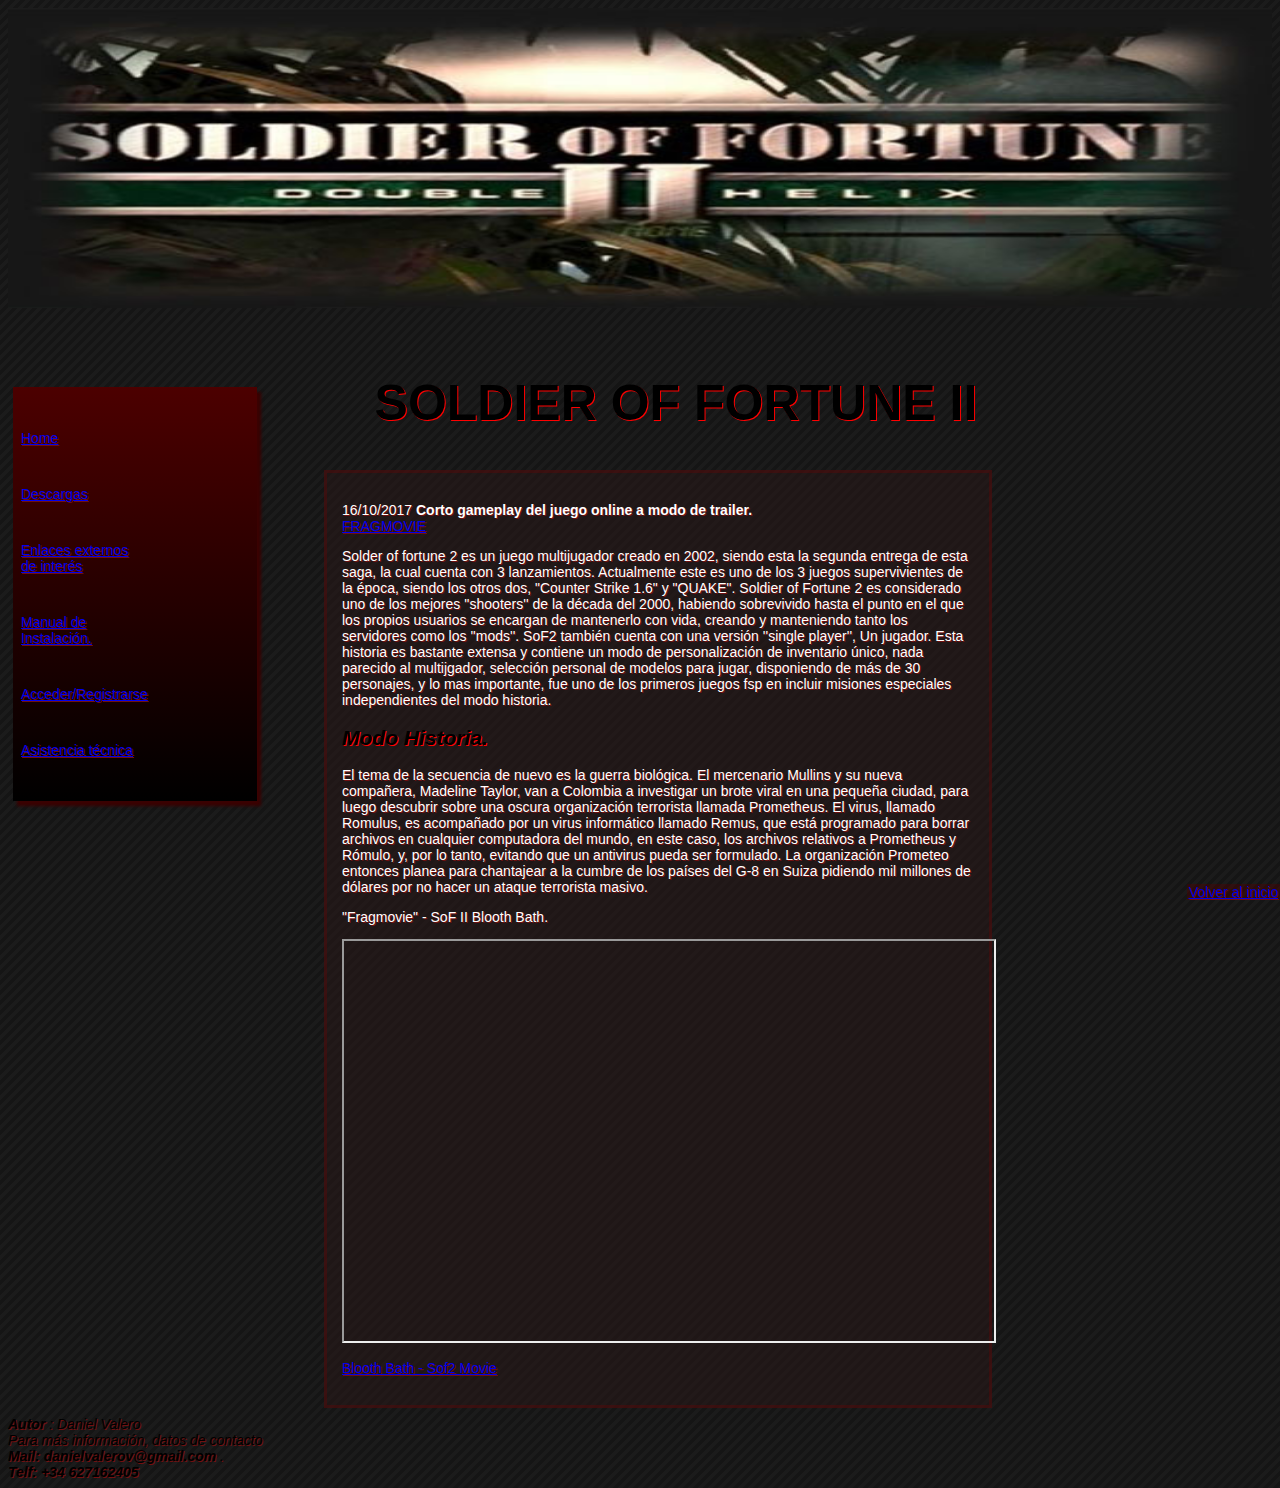
<file: index.html>
<!DOCTYPE html>
<html lang="es">
<head>
 <meta charset="utf-8" />
 <title> Soldier Of Fortune II-DANI</title>
 <link rel="stylesheet" type="text/css" href="estilo.css" />
</head>
<body>
	<div class="fondo">
		<img src="img/logog.jpg" alt="logotipo" title="logotipo" id="logog" /> <br />
	
		<div class="menu">
			<div class="homepadding homes">
				<a href="index.html">Home</a><br />
			</div>
			<div class="homepadding desc">
				<a href="Descargas.html">Descargas</a><br />
			</div>
			<div class="homepadding">
				<a href="Enlacesexternosdeinteres.html">Enlaces externos de interés</a><br />
			</div>
			<div class="homepadding">
				<a href="instalar.html">Manual de Instalación.</a><br />
			</div>
			<div class="homepadding">
				<a href="login.html">Acceder/Registrarse</a><br />
			</div>
			<div class="homepadding">
				<a href="contacto.html">Asistencia técnica</a>
			</div>

		</div>
		<div class="titulo1">
			<h1 
				id="titulo1"> SOLDIER OF FORTUNE II 
			</h1> 	
		</div>	
		<div class="texto home">
			<p>
				16/10/2017
				<strong>
					Corto gameplay del juego online a modo de trailer. <br />
				</strong>
				<a
					href="#fragmovie">FRAGMOVIE
				</a>
			</p>
			<div>
				<p> 
					Solder of fortune 2 es un juego multijugador creado en 2002, siendo esta la segunda entrega de esta saga, 
					la cual cuenta con 3 lanzamientos. Actualmente este es uno de los 3 juegos supervivientes de la época,
					siendo los otros dos, "Counter Strike 1.6" y "QUAKE". Soldier of Fortune 2 es considerado uno de los mejores 
					''shooters'' de la década del 2000, habiendo sobrevivido hasta el punto en el que los propios usuarios se encargan
					de mantenerlo con vida, creando y manteniendo tanto los servidores como los ''mods''.
				
					SoF2 también cuenta con una versión ''single player'', Un jugador. Esta historia es bastante extensa y contiene un modo de personalización de inventario único,
					nada parecido al multijgador, selección personal de modelos para jugar, disponiendo de más de 30 personajes, y lo mas importante, fue uno de los primeros juegos fsp
					en incluir misiones especiales independientes del modo historia. <br /> </p>
					<h2>Modo Historia.</h2>
				<p>
					El tema de la secuencia de nuevo es la guerra biológica. El mercenario Mullins y su nueva compañera, Madeline Taylor,
					van a Colombia a investigar un brote viral en una pequeña ciudad, para luego descubrir sobre una oscura organización terrorista llamada Prometheus.
					El virus, llamado Romulus, es acompañado por un virus informático llamado Remus, que está programado para borrar archivos en cualquier computadora del mundo,
					en este caso, los archivos relativos a Prometheus y Rómulo, y, por lo tanto, evitando que un antivirus pueda ser formulado. 
					La organización Prometeo entonces planea para chantajear a la cumbre de los países del G-8 en Suiza pidiendo mil millones de dólares por no hacer un ataque terrorista masivo.
				
				</p>
			</div>
				<p>
					"Fragmovie" - SoF II Blooth Bath.
				</p>
					<iframe 
					id="fragmovie" src="https://player.vimeo.com/video/44059828" width="650" height="400" allowfullscreen>
				</iframe>
				<p>
					<a 
						href="https://vimeo.com/44059828">Blooth Bath - Sof2 Movie
					</a>
				</p>
			
		</div> 
		<div class="volver">
			<a 
				href="#logog">Volver al inicio
			</a>
		</div>

		<address id="address">  
			<strong>
				Autor
			</strong>: Daniel Valero <br /> Para más información, datos de contacto <br /> 
			<strong>
				Mail: danielvalerov@gmail.com 
			</strong>. <br />
			<strong>
				Telf: +34 627162405
			</strong>
		</address>
	</div>
</body>
</html>
</file>
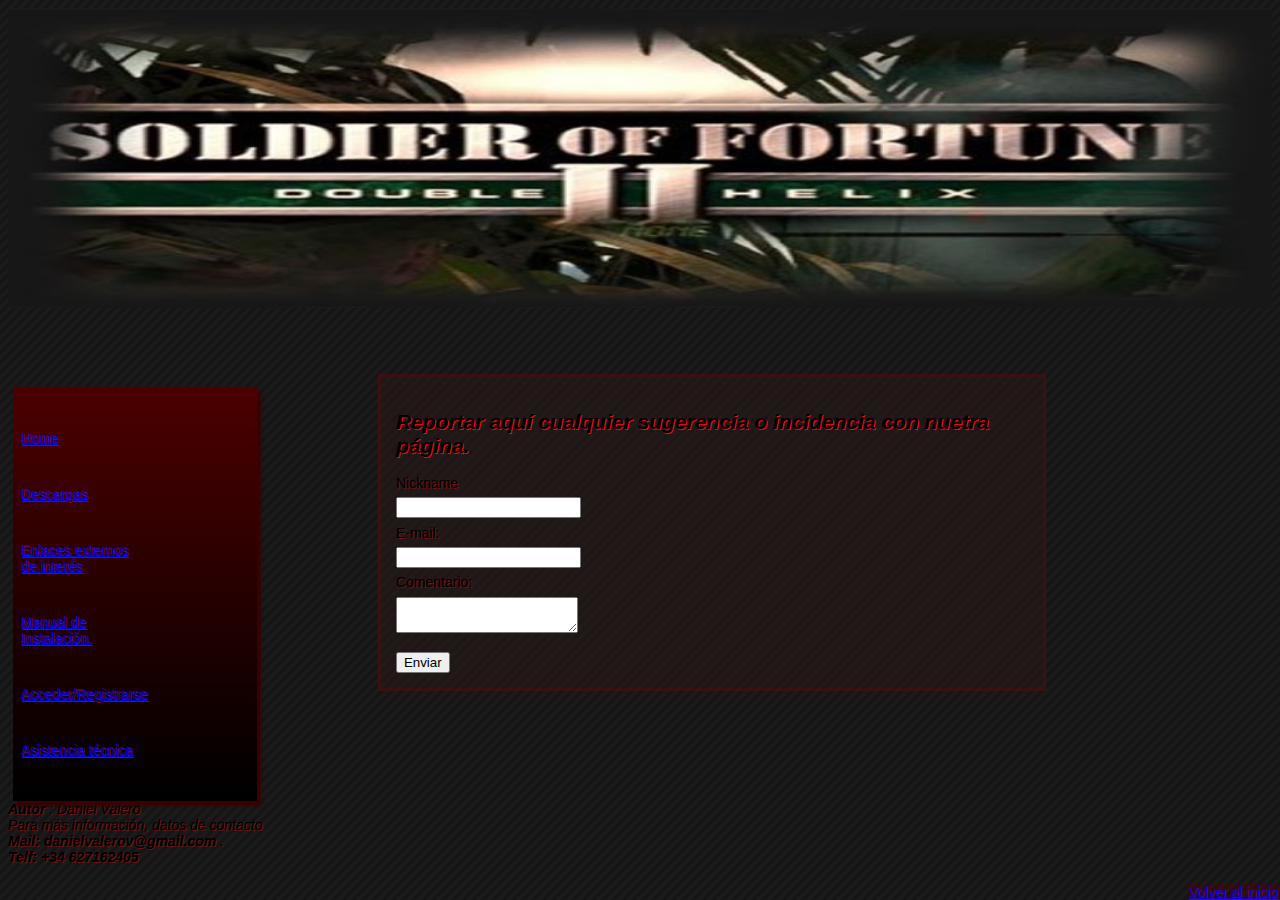
<file: contacto.html>
<!DOCTYPE html>
<html lang="es">
<head>
 <meta charset="utf-8" />
 <title>HTML 5</title>
 <link rel="stylesheet" type="text/css" href="estilo.css" />
</head>
<body>


	<img src="img/logog.jpg" alt="logotipo" title="logotipo" id="logog"  /> <br />


	<div class="menu">
			<div class="homepadding homes">
				<a href="index.html">Home</a><br />
			</div>
			<div class="homepadding desc">
				<a href="Descargas.html">Descargas</a><br />
			</div>
			<div class="homepadding">
				<a href="Enlacesexternosdeinteres.html">Enlaces externos de interés</a><br />
			</div>
			<div class="homepadding">
				<a href="instalar.html">Manual de Instalación.</a><br />
			</div>
			<div class="homepadding">
				<a href="login.html">Acceder/Registrarse</a><br />
			</div>
			<div class="homepadding">
				<a href="contacto.html">Asistencia técnica</a>
			</div>

		</div>



	<div class="texto contacto">

	<h2 id="titulo3">Reportar aquí cualquier sugerencia o incidencia con nuetra página.</h2>

	<form action="http://inertinc.com/cursos/cursoweb2015/evaluf3/" method="post">

	<div class="nombreslabel">
		<div class="nombreslabel">
			<label for="Nickname">Nickname</label>
			</div>
		<div class="nombreslabel">
			<input type="text" name="Nickname"  id="Nickname"> <br />
		</div>
	</div>
	<div class="nombreslabel">
		<div class="nombreslabel">
			<label for="email">E-mail:</label>
		</div>
		<div class="nombreslabel">
			<input type="text" name="email"  id="email"> <br />
		</div>
	</div>
	<div class="nombreslabel">
		<div class="nombreslabel">
			<label for="Comentario">Comentario:</label> 
		</div>
		<div class="nombreslabel">
			<textarea name="Comentario" id="Comentario"></textarea>
		</div>
	</div>
	
	<input type="hidden" name="emailalumno" value="danielvalerov@gmail.com">
	<input type="hidden" name="plantillacorreo" value="<!DOCTYPE html>
		<html lang=&quot;es&quot;>
		<head>
		<meta charset=&quot;utf-8&quot; />
		<title>HTML 5</title>
		<link rel=&quot;stylesheet&quot; type=&quot;text/css&quot; href=&quot;estilo.css&quot; />
		</head>
		<body>
	
		<p>
			El usuario %Nombreusuario% ha contactado contigo y te ha dejado este mensaje.</p>
		<p> El mensaje es el siguiente: <br />
		%comentario%
		</p>
	
		</body>">
	<input type="hidden" name="clavesecreta" value="3a881f46d2"> <br />
	
	<button type="submit">Enviar</button>
	
	
	</form>
	</div> 
	<div class="volver">
		<a 
			href="#logog">Volver al inicio
		</a>
	</div>
	<address id="address">  
		<strong>
			Autor
		</strong>: Daniel Valero <br /> Para más información, datos de contacto <br /> 
		<strong>
			Mail: danielvalerov@gmail.com 
		</strong>. <br />
		<strong>
			Telf: +34 627162405
		</strong>
	</address>

 
</body>
</html>
</file>
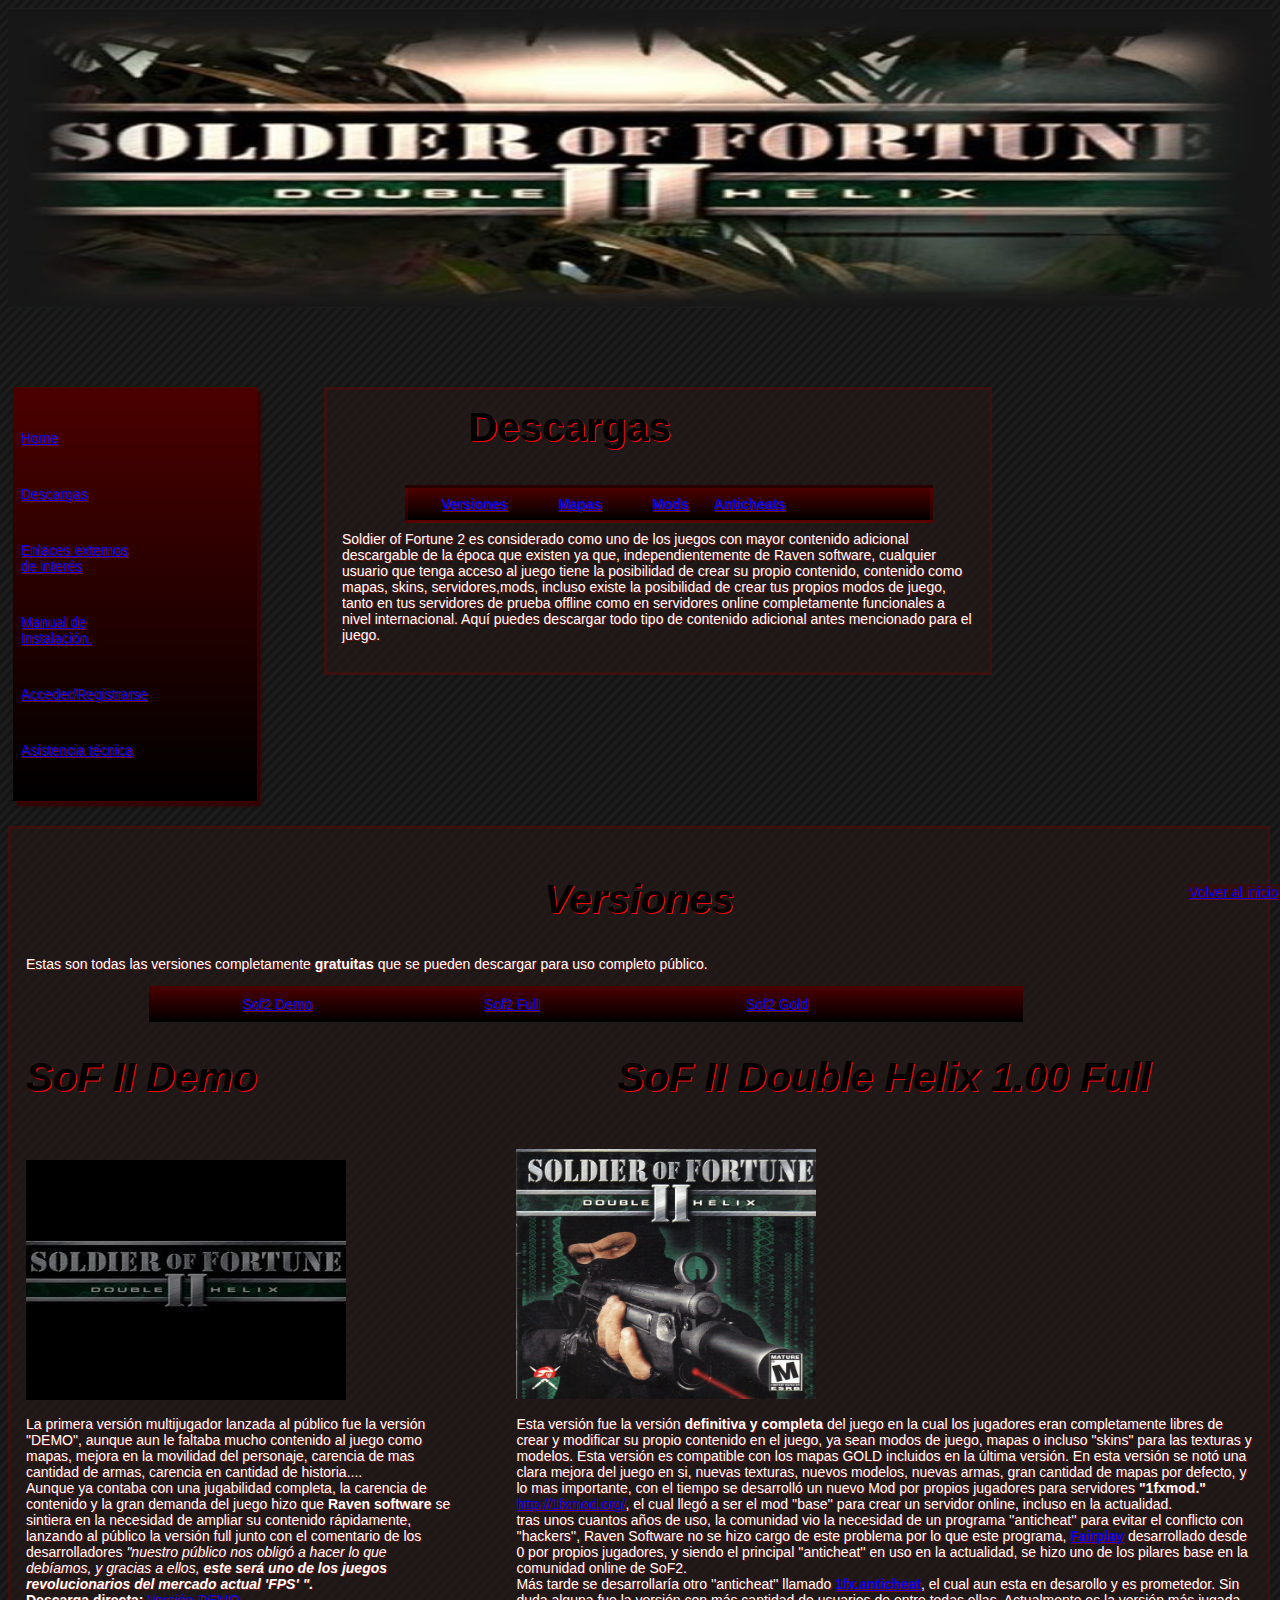
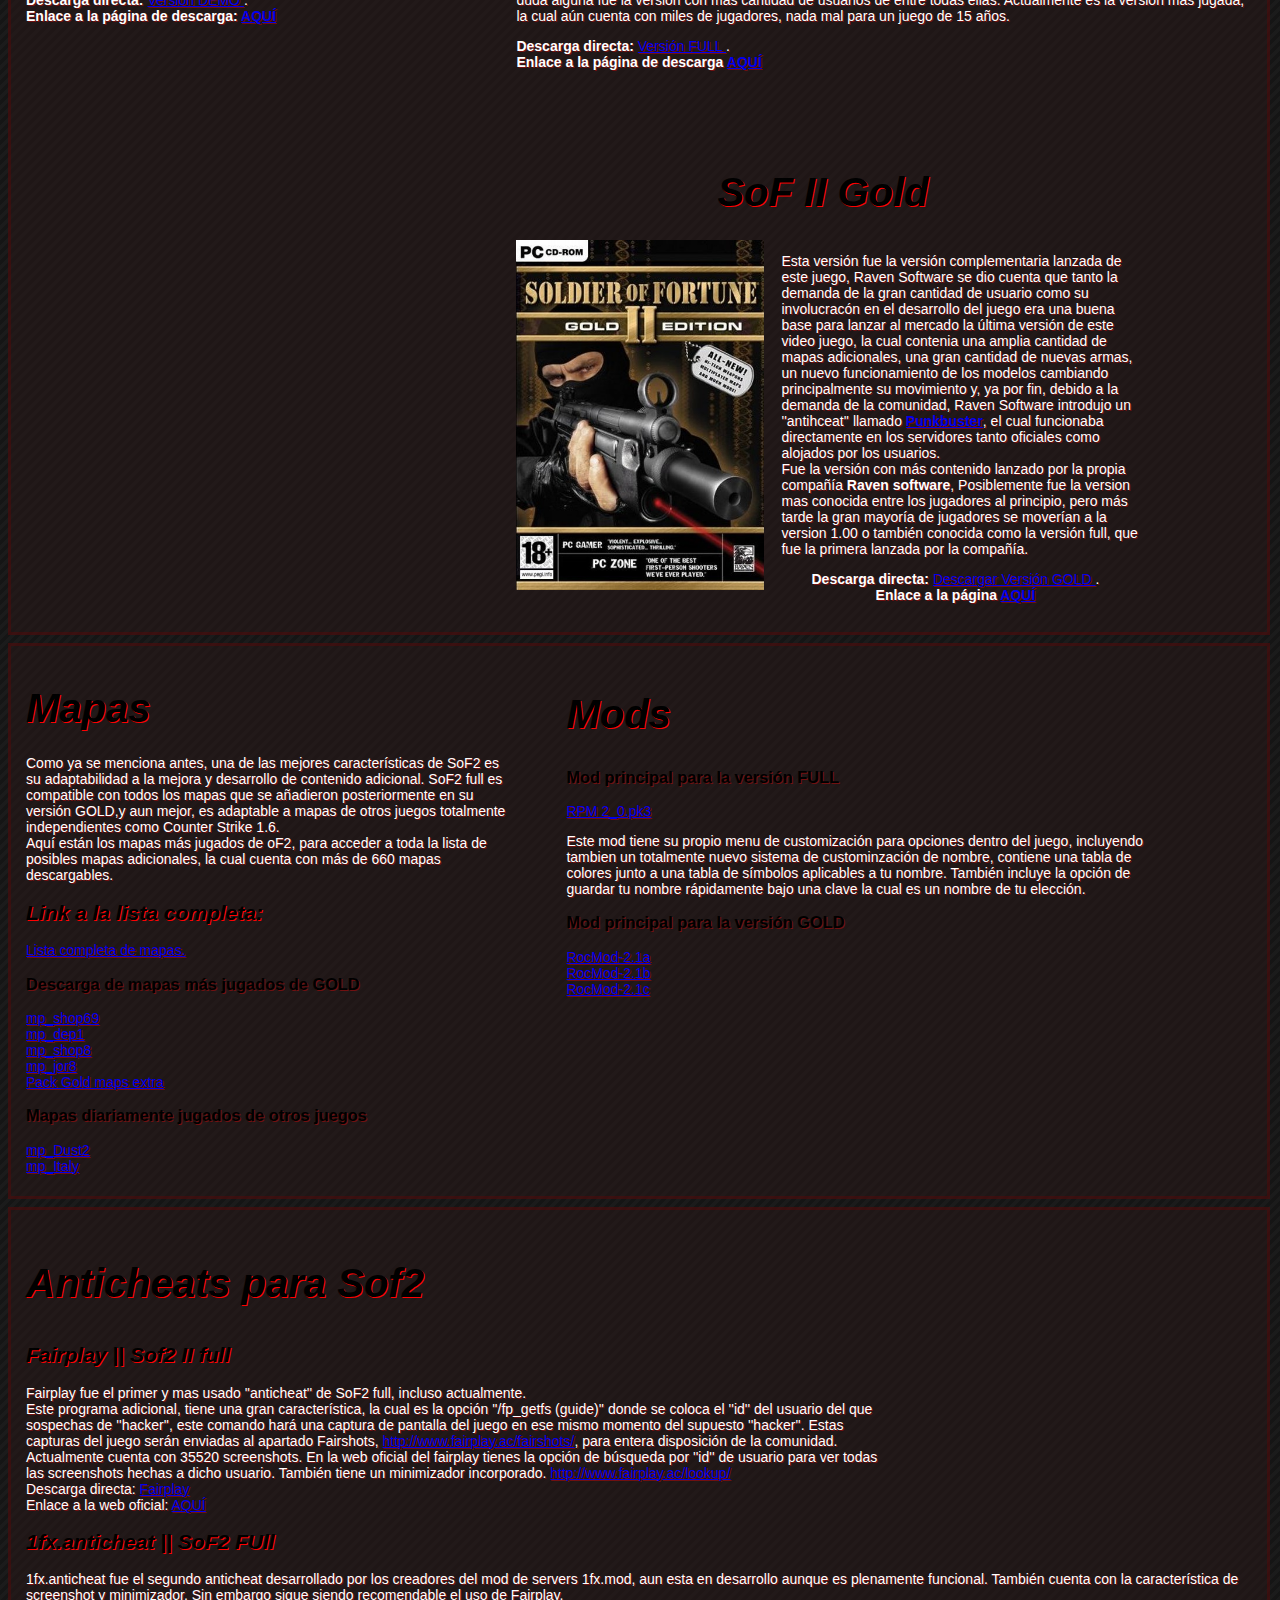
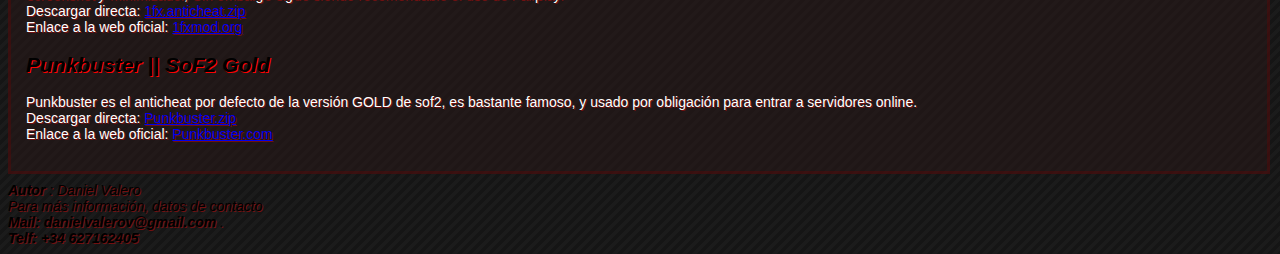
<file: Descargas.html>
<!DOCTYPE html>
<html lang="es">
<head>
 <meta charset="utf-8" />
 <title>HTML 5</title>
 <link rel="stylesheet" type="text/css" href="estilo.css" />
</head>
<body>
	
	
		<img src="img/logog.jpg" alt="logotipo" title="logotipo" id="logog" /> <br />
		<div class="menu">
			<div class="homepadding homes">
				<a href="index.html">Home</a><br />
			</div>
			<div class="homepadding desc">
				<a href="Descargas.html">Descargas</a><br />
			</div>
			<div class="homepadding">
				<a href="Enlacesexternosdeinteres.html">Enlaces externos de interés</a><br />
			</div>
			<div class="homepadding">
				<a href="instalar.html">Manual de Instalación.</a><br />
			</div>
			<div class="homepadding">
				<a href="login.html">Acceder/Registrarse</a><br />
			</div>
			<div class="homepadding">
				<a href="contacto.html">Asistencia técnica</a>
			</div>

		</div>




	<div>
	
	
		<div class="texto descargas">	
			<h1 id="titulodescarga">Descargas</h1>
			<div class="texto" id="descargasversiones">		
				
				<div class="barra primera">
					<strong>
					<a href="#versiones">Versiones</a> 
					</strong>
				</div>			
				<div class="barra primera">
					<strong>
						<a href="#mapas">Mapas</a>
					</strong>
				</div>
				<div class="barra primera">
					<strong>
						<a href="#mods">Mods</a>
					</strong>
				</div>
				<div class="barra ayayay">
					<strong>
						<a href="#anticheats">Anticheats</a>
					</strong>
				</div>
		
			
			</div>
	
			<p>
				Soldier of Fortune 2 es considerado como uno de los juegos con mayor contenido adicional descargable de la época que existen ya que, independientemente de Raven software,
				cualquier usuario que tenga acceso al juego tiene la posibilidad de crear su propio contenido, contenido como mapas, skins, servidores,mods, 
				incluso existe la posibilidad de crear tus propios modos de juego, tanto en tus servidores de prueba offline como en servidores online completamente funcionales a nivel internacional.
				Aquí puedes descargar todo tipo de contenido adicional antes mencionado para el juego.
			</p>
		</div>	
		
	<div class="todasversiones texto">
		
	
		<h2 id="versiones">Versiones</h2>
			 
			<p>
					Estas son todas las versiones completamente <strong>gratuitas</strong> que se pueden descargar para uso completo público. <br />
			</p>
			<div id="barraversiones">
				<div class="segunda demofullgold">
					<a href="#demo">Sof2 Demo</a> <br />
				</div>
				<div  class="segunda demofullgold"> 
					<a href="#full">Sof2 Full</a><br />
				</div>
				<div id="demofullgold" >
		
					<a href="#gold">Sof2 Gold</a> <br />
				</div>
			</div>
		<div class="demo">
			<h2 id="demo">SoF II Demo</h2>
			<p>
				<img src= "img/demo.jpg" alt= "portada sof2 demo" title= "sof2 demo" id="logodemo" /> <br />
				La primera versión multijugador lanzada al público fue la versión "DEMO", aunque aun le faltaba mucho contenido al juego como mapas,
				mejora en la movilidad del personaje, carencia de mas cantidad de armas, carencia en cantidad de historia.... <br />
				Aunque ya contaba con una jugabilidad completa, la carencia de contenido y la gran demanda del juego hizo que
				<strong> 
					Raven software	
				</strong> 
				se sintiera en la necesidad de ampliar su contenido rápidamente, lanzando al público la versión full junto con el comentario de los desarrolladores 
				<cite> 
					"nuestro público nos obligó a hacer lo que debíamos, y gracias a ellos,
					<strong> 
						este será uno de los juegos revolucionarios del mercado actual 'FPS' ". 
					</strong> 
				</cite> <br />
				<strong> 
					Descarga directa:
				</strong> 
				<a 
					href="http://www.caserun.com/games/demo.zip">Versión DEMO 
				</a>. <br />
					<strong>
						Enlace a la página de descarga:
						<a 
							href="http://www.caserun.com/games/" target="_blank"> AQUÍ
						</a>
					</strong>
			</p>
		</div>
			
		
		<div class="full">
			<h2 id="full" class="logofull">SoF II Double Helix 1.00 Full</h2>
			<img src= "img/full.jpg" alt= "portada sof2 FULL" title= "sof2 FULL" height="250" width="300" />
			<p> 
				Esta versión fue la versión <strong>definitiva y completa </strong>del juego 
				en la cual los jugadores eran completamente libres de crear y modificar su propio contenido en el juego,
				ya sean modos de juego, mapas o incluso "skins" para las texturas y modelos. Esta versión es compatible con los mapas GOLD incluidos en la última versión.
				En esta versión se notó una clara mejora del juego en si, nuevas texturas, nuevos modelos, nuevas armas, gran cantidad de mapas por defecto,
				y lo mas importante, con el tiempo se desarrolló un nuevo Mod por propios jugadores para servidores <strong>"1fxmod."</strong> <a href="http://1fxmod.org/">http://1fxmod.org/</a>, el cual llegó a ser el mod ''base'' 
				para crear un servidor online, incluso en la actualidad.<br />
				tras unos cuantos años de uso, la comunidad vio la necesidad de un programa ''anticheat'' para evitar el conflicto con ''hackers'',
				Raven Software no se hizo cargo de este problema por lo que este programa,<strong> <a href="#fairplay">Fairplay</a></strong>
				desarrollado desde 0 por propios jugadores, y siendo el principal ''anticheat'' en uso en la actualidad, se hizo uno de los pilares base en la comunidad
				online de SoF2.<br /> 
				Más tarde se desarrollaría otro ''anticheat'' llamado  <strong> <a href="#1fx.anticheat">1fx.anticheat</a></strong>, el cual aun esta en desarollo y es prometedor.
				Sin duda alguna fue la versión con más cantidad de usuarios de entre todas ellas.
				Actualmente es la versión más jugada, la cual aún cuenta con miles de jugadores, nada mal para un juego de 15 años.
			</p> 
			<p> 
				<strong> 
					Descarga directa:
				</strong> 
				<a 
					href="http://www.caserun.com/games/full.zip"> Versión FULL 
				</a>.  <br />
				<strong>
					Enlace a la página de descarga
					<a 
						href="http://caserun.com/games" target="_blank">AQUÍ
					</a>
				</strong>
			</p>
		</div>
		<div class="gold">
			<h2 id="gold">SoF II Gold</h2>
			<img src="img/goldgold.jpg" alt= "portada de sof2 gold" title= "sof2 gold" id="logogold" height="350"
			/> <br />
			<div id="textogold">
				<p> 
					Esta versión fue la versión complementaria lanzada de este juego, Raven Software se dio cuenta que tanto la demanda de la gran cantidad de usuario como
					su involucracón en el desarrollo del juego era una buena base para lanzar al mercado la última versión de este video juego, la cual contenia una amplia
					cantidad de mapas adicionales, una gran cantidad de nuevas armas, un nuevo funcionamiento de los modelos cambiando principalmente su movimiento y, ya por fin,
					debido a la demanda de la comunidad, Raven Software introdujo un ''antihceat'' llamado <strong> <a href="#punkbuster">Punkbuster</a></strong>, el cual 
					funcionaba directamente en los servidores tanto oficiales como alojados por los usuarios. <br />
					Fue la versión con más contenido lanzado por la propia compañía <strong>Raven software</strong>,
					Posiblemente fue la version mas conocida entre los jugadores al principio, 
					pero más tarde la gran mayoría de jugadores se moverían a la version 1.00 o también conocida como la versión full, que fue la primera lanzada por la compañía.
					
				</p>
			</div>	
			<p>
				<strong> 
					Descarga directa:
				</strong> 
				<a 
					href="http://www.caserun.com/games/gold.zip"> Descargar Versión GOLD 
				</a>. <br />
				<strong>
					Enlace a la página
					<a 
						href="http://www.caserun.com/games" target="_blank"> AQUÍ
					</a>
				</strong>
			</p>
		</div>
	</div>	
				
		<div class="texto mma">	
			<div class="mapas">
			
				<h2 id="mapas">Mapas</h2>
				<p>
					Como ya se menciona antes, una de las mejores características de SoF2 es su adaptabilidad a la mejora y desarrollo de contenido adicional.
					SoF2 full es compatible con todos los mapas que se añadieron posteriormente en su versión GOLD,y aun mejor, es adaptable a mapas de otros juegos totalmente 
					independientes como Counter Strike 1.6.<br />
				
					Aquí están los mapas más jugados de  oF2, para acceder a toda la lista de posibles mapas adicionales, la cual cuenta con más de 660 mapas descargables. <br />
				</p>	
				
				<div>
					<h2>Link a la lista completa:</h2>
					<a href="http://gerfanion.g.free.fr/maps/">Lista completa de mapas.</a>
				
				
				
				
					<h3>Descarga de mapas más jugados de GOLD</h3>
					<a 
						href="descargas/mp_shop69.pk3">mp_shop69
					</a> <br />
					<a 
						href="descargas/mp_dep1.pk3">mp_dep1
					</a> <br />
					<a 
						href="descargas/mp_shop8.pk3">mp_shop8
					</a> <br />
					<a 
						href="descargas/mp_jor8.pk3">mp_jor8
					</a> <br />
					<a 
						href="descargas/Gold_Maps.pk3">Pack Gold maps extra
					</a> <br />
				
				
					<h3>Mapas diariamente jugados de otros juegos</h3>
					<a href="descargas/mp_dust2.pk3">mp_Dust2</a> <br />
					<a href="descargas/mp_italy.pk3">mp_Italy</a>
				</div>	
			</div>
			
			<div class="mods">
				<h2 id="mods">Mods</h2>
			
				<h3>Mod principal para la versión FULL</h3>
			
				<a 
					href="descargas/RPM_2_0.pk3">RPM 2_0.pk3
				</a> <br />
				<p>Este mod tiene su propio menu de customización para opciones dentro del juego, incluyendo tambien un totalmente nuevo sistema de custominzación de nombre,
				contiene una tabla de colores junto a una tabla de símbolos aplicables a tu nombre. También incluye la opción de guardar tu nombre rápidamente bajo una clave la cual es un nombre de tu elección. </p>

				<h3>Mod principal para la versión GOLD</h3>
		
				<a 
					href="descargas/ROCmod-2.1a-client.zip">RocMod-2.1a
				</a> <br />
				<a 
					href="descargas/ROCmod-2.1b-client.zip">RocMod-2.1b
				</a> <br />
				<a 
					href="descargas/ROCmod-2.1c-client.zip">RocMod-2.1c
				</a>
			</div>
			<div
				style="clear: both">
			</div>
		</div>
		
		<div class="texto ac">
			
			<h2 id="anticheats">Anticheats para Sof2</h2>
		
		
		
			<div class="fairplay">
				<h2 id="fairplay">Fairplay || Sof2 II full</h2>
				<p>
					Fairplay fue el primer y mas usado ''anticheat'' de SoF2 full, incluso actualmente. <br />
					Este programa adicional, tiene una gran característica, la cual es la opción ''/fp_getfs (guide)'' donde se coloca el ''id'' del usuario del que sospechas de ''hacker'',
					este comando hará una captura de pantalla del juego en ese mismo momento del supuesto ''hacker''. Estas capturas del juego serán enviadas al apartado Fairshots,
					<a href="http://www.fairplay.ac/fairshots/">http://www.fairplay.ac/fairshots/</a>, para entera disposición de la comunidad. Actualmente cuenta con 35520 screenshots.
					En la web oficial del fairplay tienes la opción de búsqueda por ''id'' de usuario para ver todas las screenshots hechas a dicho usuario. También tiene un minimizador incorporado.
					<a href="http://www.fairplay.ac/lookup/">http://www.fairplay.ac/lookup/</a> <br />
					Descarga directa: <a href="http://www.fairplay.ac/fairplay.exe">Fairplay</a> <br />
					Enlace a la web oficial: <a href="http://www.fairplay.ac" target="_blank">AQUÍ</a>
				</p>
			</div>
			<div class="1fxanticheat">
				<h2 id="1fx.anticheat">1fx.anticheat || SoF2 FUll</h2>
		
				<p>
					1fx.anticheat fue el segundo anticheat desarrollado por los creadores del mod de servers 1fx.mod, aun esta en desarrollo aunque es plenamente funcional.
					También cuenta con la característica de screenshot y minimizador,
					Sin embargo sigue siendo recomendable el uso de Fairplay.<br />
				
					Descargar directa: <a href="descargas/1fx.%20Mod%20.81-win32%20(v1.00).zip">1fx.anticheat.zip</a><br />
					Enlace a la web oficial: <a href="http://1fxmod.org/">1fxmod.org</a>
				</p>
			</div>
			<div>
				<h2 id="punkbuster">Punkbuster || SoF2 Gold</h2>
				<p>
					Punkbuster es el anticheat por defecto de la versión GOLD de sof2, es bastante famoso, y usado por obligación para entrar a servidores online. <br />
					Descargar directa: <a href="descargas/pbsetup.zip">Punkbuster.zip</a><br />
					Enlace a la web oficial: <a href="http://www.evenbalance.com/index.php">Punkbuster.com</a>
			
				</p>
			</div>
		</div>
	
		<div class="volver">
			<a 
				href="#logog">Volver al inicio
			</a>
		</div>
	
	</div>
 
 <address id="address">  
		<strong>
			Autor
		</strong>: Daniel Valero <br /> Para más información, datos de contacto <br /> 
		<strong>
			Mail: danielvalerov@gmail.com 
		</strong>. <br />
		<strong>
			Telf: +34 627162405
		</strong>
	</address>
 
</body>
</html>
</file>
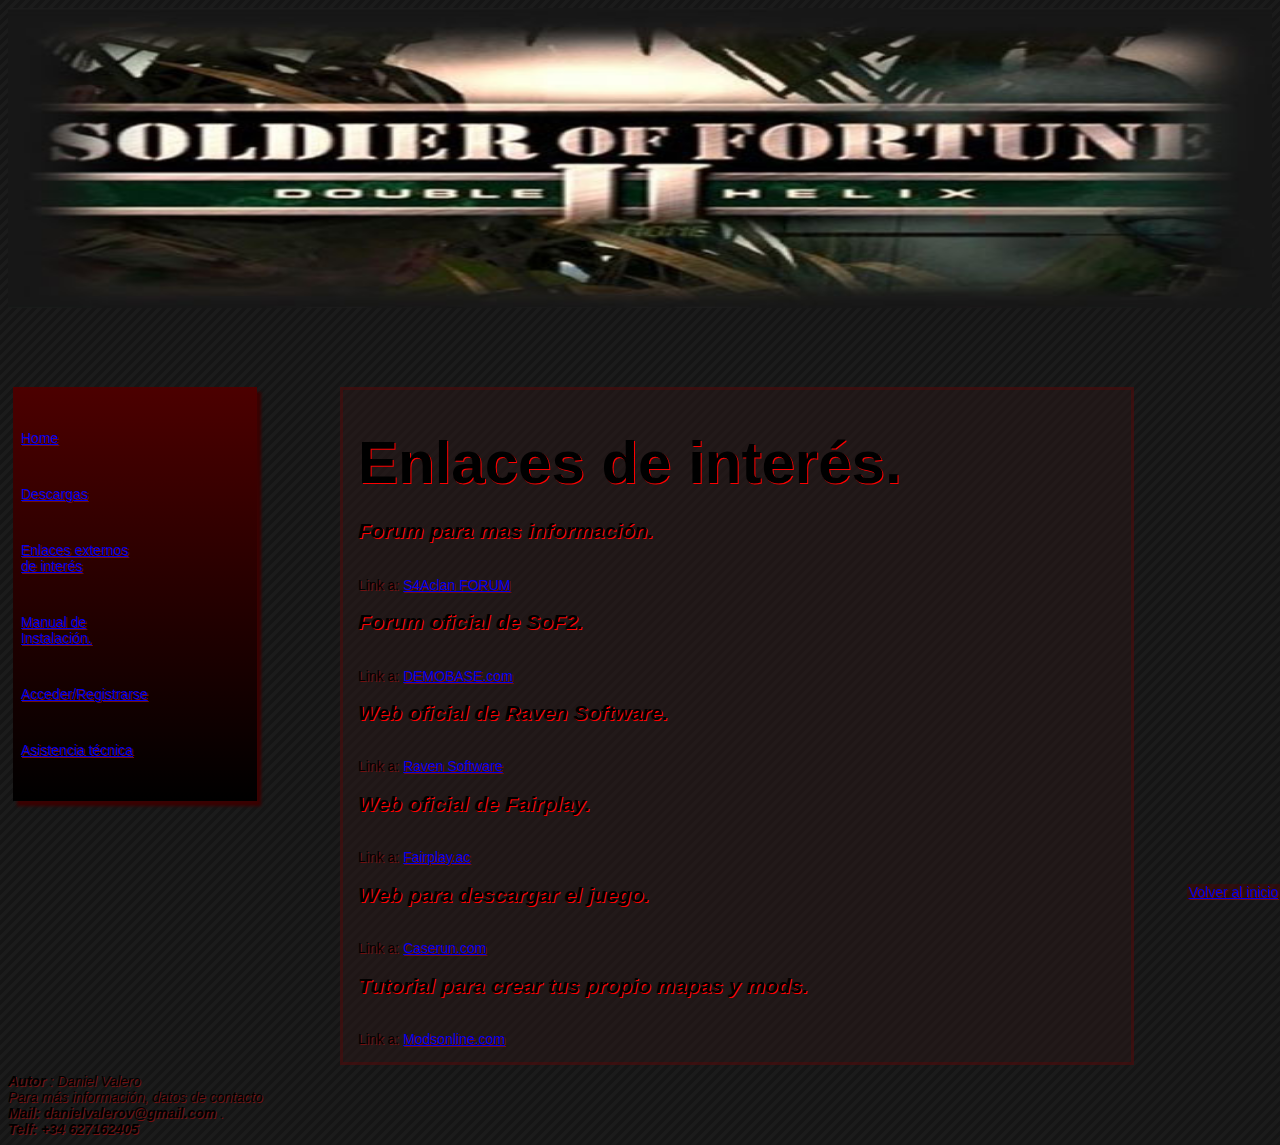
<file: Enlacesexternosdeinteres.html>
<!DOCTYPE html>
<html lang="es">
<head>
 <meta charset="utf-8" />
 <title>HTML 5</title>
 <link rel="stylesheet" type="text/css" href="estilo.css" />
</head>
<body>
<img src="img/logog.jpg" alt="logotipo" title="logotipo" id="logog"  /> <br />

	<div class="menu">
			<div class="homepadding homes">
				<a href="index.html">Home</a><br />
			</div>
			<div class="homepadding desc">
				<a href="Descargas.html">Descargas</a><br />
			</div>
			<div class="homepadding">
				<a href="Enlacesexternosdeinteres.html">Enlaces externos de interés</a><br />
			</div>
			<div class="homepadding">
				<a href="instalar.html">Manual de Instalación.</a><br />
			</div>
			<div class="homepadding">
				<a href="login.html">Acceder/Registrarse</a><br />
			</div>
			<div class="homepadding">
				<a href="contacto.html">Asistencia técnica</a>
			</div>

		</div>
	<div class="texto" id="divenlacesexternos">
	
		<h1 id="titulo2"> Enlaces de interés.</h1>
	
		<h2>Forum para mas información.</h2><br />
		Link a: <a href="http://www.s4aclan.com" target="_blank">S4Aclan FORUM</a><br />
		<h2>Forum oficial de SoF2.</h2><br />
		Link a: <a href="http://www.demobase.eu/index.php/forum/283-games/" target="_blank">DEMOBASE.com</a><br />
		<h2>Web oficial de Raven Software.</h2> <br />
		Link a: <a href="http://www.ravensoftware.com/" target="_blank">Raven Software</a> <br />
		<h2>Web oficial de Fairplay.</h2> <br />
		Link a: <a href="http://www.fairplay.ac" target="_blank">Fairplay.ac</a> <br />
		<h2>Web para descargar el juego.</h2> <br />
		Link a: <a href="http://www.caserun.com" target="_blank">Caserun.com</a> <br />
		<h2>Tutorial para crear tus propio mapas y mods.</h2> <br />
		Link a: <a href="http://modsonline.com/Tutorials-list-2.html" target="_blank">Modsonline.com</a>
		
	<div style="clear:both"></div>
	</div>
	<div class="volver">
		<a 
			href="#logog">Volver al inicio
		</a>
	</div>
	<address id="address">  
		<strong>
			Autor
		</strong>: Daniel Valero <br /> Para más información, datos de contacto <br /> 
		<strong>
			Mail: danielvalerov@gmail.com 
		</strong>. <br />
		<strong>
			Telf: +34 627162405
		</strong>
	</address>
 
 
 
</body>
</html>
</file>
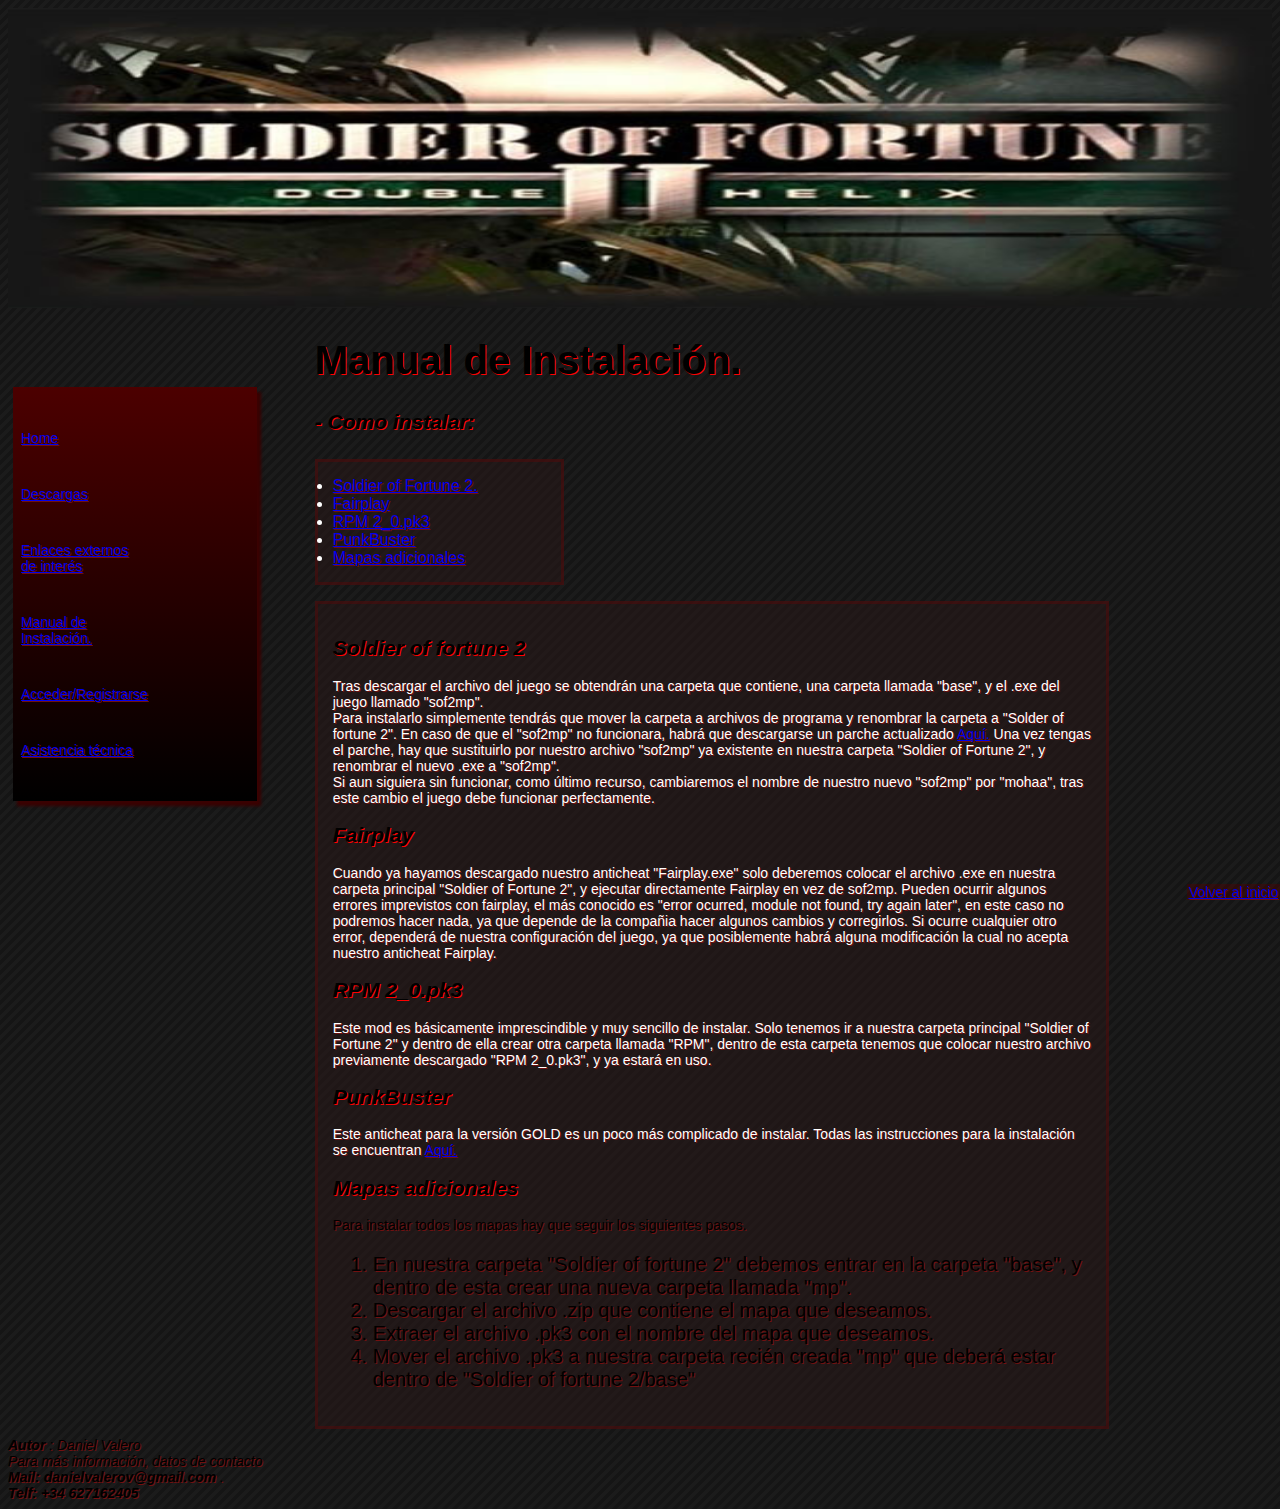
<file: instalar.html>
<!DOCTYPE html>
<html lang="es">
<head>
 <meta charset="utf-8" />
 <title>HTML 5</title>
 <link rel="stylesheet" type="text/css" href="estilo.css" />
</head> 
<body>
 
	<img src="img/logog.jpg" alt="logotipo" title="logotipo" id="logog" /> <br />
	<div class="menu">
			<div class="homepadding homes">
				<a href="index.html">Home</a><br />
			</div>
			<div class="homepadding desc">
				<a href="Descargas.html">Descargas</a><br />
			</div>
			<div class="homepadding">
				<a href="Enlacesexternosdeinteres.html">Enlaces externos de interés</a><br />
			</div>
			<div class="homepadding">
				<a href="instalar.html">Manual de Instalación.</a><br />
			</div>
			<div class="homepadding">
				<a href="login.html">Acceder/Registrarse</a><br />
			</div>
			<div class="homepadding">
				<a href="contacto.html">Asistencia técnica</a>
			</div>

		</div>

 
 
 
 
	<div class="instalacion">
		<h1 id="manual">Manual de Instalación.</h1>
 
		
			<h2>- Como instalar:</h2>
			<div class="divlista">
				<ul id="lista" class="texto">
					<li><a href="#instalarsof2">Soldier of Fortune 2.</a></li>
					<li><a href="#instalarfairplay">Fairplay</a></li>
					<li><a href="#instalarrpm">RPM 2_0.pk3</a></li>
					<li><a href="#instalarpb">PunkBuster</a></li>
					<li><a href="#instalarmapas">Mapas adicionales</a></li>	
				</ul>
			</div>
		</div>
	
	<div class="texto" id="manualinstalacion">
	
	
		<h2 id="instalarsof2">Soldier of fortune 2</h2>
	
		<p>
			Tras descargar el archivo del juego se obtendrán una carpeta que contiene, una carpeta llamada "base", y el .exe del juego llamado "sof2mp". <br />
			Para instalarlo simplemente tendrás que mover la carpeta a archivos de programa y renombrar la carpeta a "Solder of fortune 2".
			En caso de que el "sof2mp" no funcionara, habrá que descargarse un parche actualizado <a href="C:/Users/w7/Desktop/notepad%20dani/descargas/sof2mp.exe">Aquí.</a>
			Una vez tengas el parche, hay que sustituirlo por nuestro archivo "sof2mp" ya existente en nuestra carpeta "Soldier of Fortune 2", y renombrar el nuevo .exe a "sof2mp". <br />
			Si aun siguiera sin funcionar, como último recurso, cambiaremos el nombre de nuestro nuevo "sof2mp" por "mohaa", tras este cambio el juego debe funcionar perfectamente.
		</p>
 
 

		<h2 id="instalarfairplay">Fairplay</h2>
		<p>	
			Cuando ya hayamos descargado nuestro anticheat "Fairplay.exe" solo deberemos colocar el archivo .exe en nuestra carpeta principal "Soldier of Fortune 2", y ejecutar directamente
			Fairplay en vez de sof2mp. Pueden ocurrir algunos errores imprevistos con fairplay, el más conocido es "error ocurred, module not found, try again later", en este caso no podremos
			hacer nada, ya que depende de la compañia hacer algunos cambios y corregirlos. Si ocurre cualquier otro error, dependerá de nuestra configuración del juego, ya que posiblemente
			habrá alguna modificación la cual no acepta nuestro anticheat Fairplay.
		</p>
 
		<h2 id="instalarrpm">RPM 2_0.pk3</h2>
	
		<p>
			Este mod es básicamente imprescindible y muy sencillo de instalar. Solo tenemos ir a nuestra carpeta principal "Soldier of Fortune 2" y dentro de ella crear otra carpeta llamada
			"RPM", dentro de esta carpeta tenemos que colocar nuestro archivo previamente descargado "RPM 2_0.pk3", y ya estará en uso.
		</p>
	
		<h2 id="instalarpb">PunkBuster</h2>
		<p>
			Este anticheat para la versión GOLD es un poco más complicado de instalar. 
			Todas las instrucciones para la instalación se encuentran <a href="http://www.sofplayers.co.uk/sof2-gold.shtml" target="_blank">Aquí.</a>
		</p>
	
		<h2 id="instalarmapas">Mapas adicionales</h2>
	
		<div>
			Para instalar todos los mapas hay que seguir los siguientes pasos.
			<ol class="listamanual">
				<li>
					En nuestra carpeta "Soldier of fortune 2" debemos entrar en la carpeta "base", y dentro de esta crear una nueva carpeta llamada "mp".
				</li>
				<li>	
					Descargar el archivo .zip que contiene el mapa que deseamos.
				</li>
				<li>
					Extraer el archivo .pk3 con el nombre del mapa que deseamos.
				</li>
				<li>
					Mover el archivo .pk3 a nuestra carpeta recién creada "mp" que deberá estar dentro de "Soldier of fortune 2/base"
				</li>
			</ol>
		</div>
	</div>
	
	<div class="volver">
		<a 
			href="#logog" >Volver al inicio
		</a>
	</div>
 
	<address id="address">  
		<strong>
			Autor
		</strong>: Daniel Valero <br /> Para más información, datos de contacto <br /> 
		<strong>
			Mail: danielvalerov@gmail.com 
		</strong>. <br />
		<strong>
			Telf: +34 627162405
		</strong>
	</address>
 
 
 
</body>
</html>
</file>
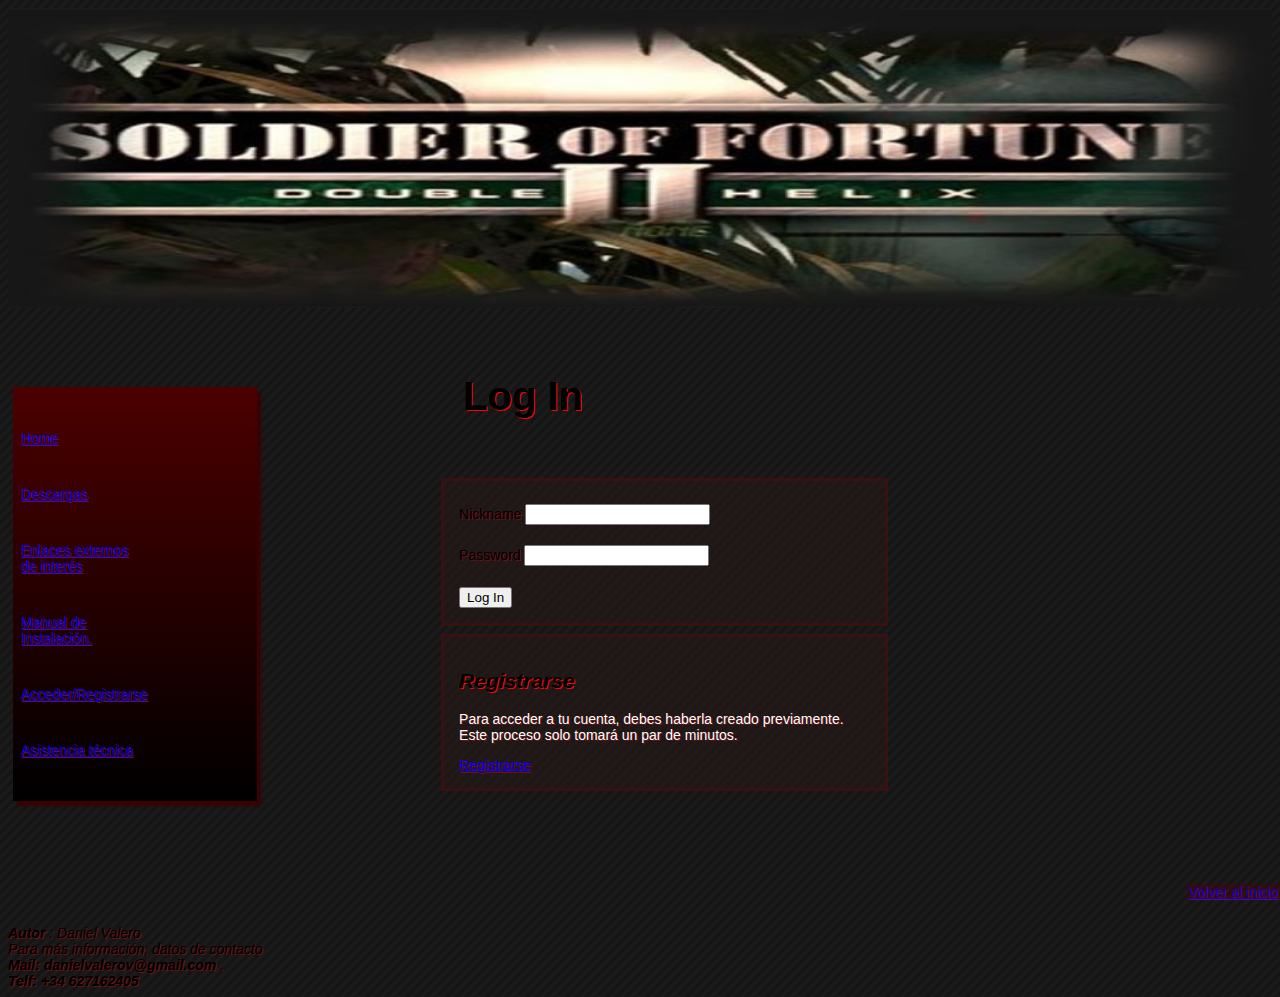
<file: login.html>
<!DOCTYPE html>
<html lang="es">
<head>
 <meta charset="utf-8" />
 <title>HTML 5</title>
 <link rel="stylesheet" type="text/css" href="estilo.css" />
</head>
<body>
	
	<img src="img/logog.jpg" alt="logotipo" title="logotipo" id="logog" /> <br />
	
	<div class="menu">
			<div class="homepadding homes">
				<a href="index.html">Home</a><br />
			</div>
			<div class="homepadding desc">
				<a href="Descargas.html">Descargas</a><br />
			</div>
			<div class="homepadding">
				<a href="Enlacesexternosdeinteres.html">Enlaces externos de interés</a><br />
			</div>
			<div class="homepadding">
				<a href="instalar.html">Manual de Instalación.</a><br />
			</div>
			<div class="homepadding">
				<a href="login.html">Acceder/Registrarse</a><br />
			</div>
			<div class="homepadding">
				<a href="contacto.html">Asistencia técnica</a>
			</div>

		</div>

	<h1 id="titulologin">Log In</h1>
	<div class="login">
		<div class="texto" id="login">
			<form action="proyecto.html" method="post">
				<div class="label">
					<label for="Nickname">Nickname</label>
					<input type="text" name="Nick" id="Nickname"><br>
				</div>
				<div class="label">
					<label for="Password" class="label">Password</label>
					<input type="password" name ="contraseña" id="Password"><br/>
				</div>
				<button type="submit"> Log In</button>
			</form>

		</div>
		<div class="texto" id="registrar">
			<h2>Registrarse</h2>
			<p>Para acceder a tu cuenta, debes haberla creado previamente. Este proceso solo tomará un par de minutos.</p>

			<a href="registrar.html">Registrarse</a>
	
		</div>
	</div>


	<div class="volver">
		<a 
			href="#logog">Volver al inicio
		</a>
	</div>


	<address id="address">  
		<strong>
			Autor
		</strong>: Daniel Valero <br /> Para más información, datos de contacto <br /> 
		<strong>
			Mail: danielvalerov@gmail.com 
		</strong>. <br />
		<strong>
			Telf: +34 627162405
		</strong>
	</address>
 
</body>
</file>
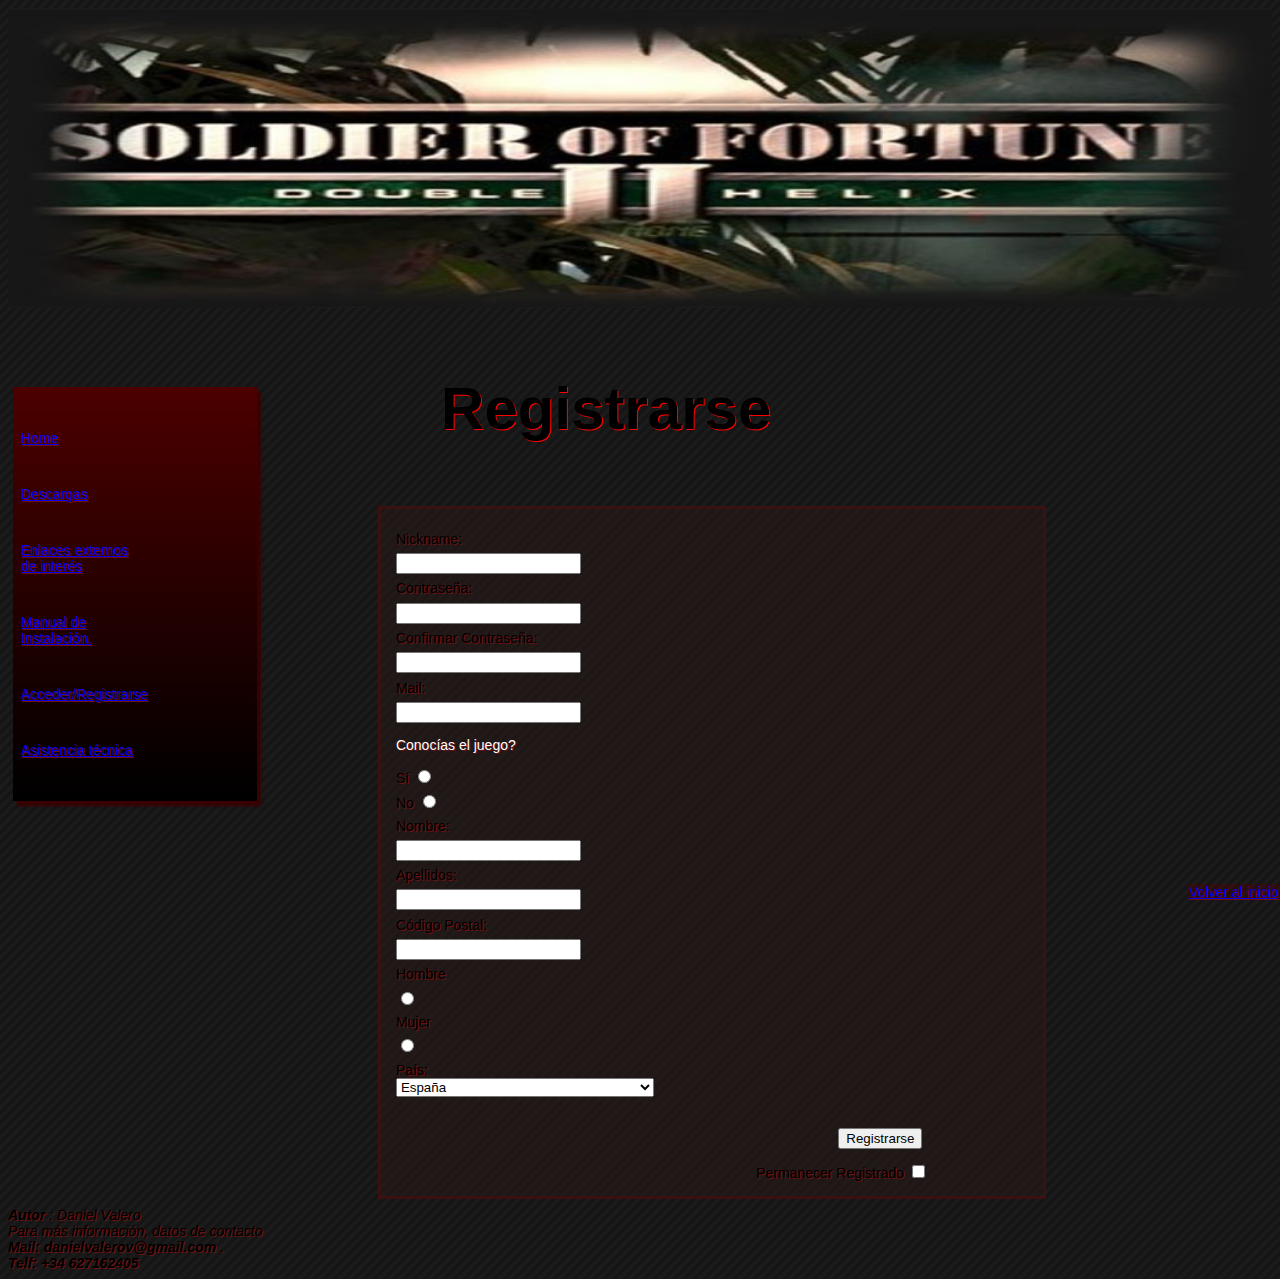
<file: registrar.html>
<!DOCTYPE html>
<html lang="es">
<head>
 <meta charset="utf-8" />
 <title>HTML 5</title>
 <link rel="stylesheet" type="text/css" href="estilo.css" />
</head>
<body>
	
	<img src="img/logog.jpg" alt="logotipo" title="logotipo" id="logog" /> <br />
	<div class="menu">
		<div class="homepadding homes">
			<a href="index.html">Home</a><br />
		</div>
		<div class="homepadding desc">
			<a href="Descargas.html">Descargas</a><br />
		</div>
		<div class="homepadding">
			<a href="Enlacesexternosdeinteres.html">Enlaces externos de interés</a><br />
		</div>
		<div class="homepadding">
			<a href="instalar.html">Manual de Instalación.</a><br />
		</div>
		<div class="homepadding">
			<a href="login.html">Acceder/Registrarse</a><br />
		</div>
		<div class="homepadding">
			<a href="contacto.html">Asistencia técnica</a>
		</div>

		
	</div>


	<h1 id="registrarse">Registrarse</h1>
	<div class="texto registrarse">
		<div>
			<form action="proyecto.html" method="post">
				
				<div class="nombreslabel">
					<div class="nombreslabel">
						<label for="Nickname">Nickname:</label>
					</div>
					<div class="nombreslabel">
						<input type="text" name="Nickname" id="Nickname">
					</div>
				</div>
				<div class="nombreslabel">
					<div class="nombreslabel">
						<label for="Password">Contraseña:</label>
					</div>
					<div class="nombreslabel">
						<input type="password" name ="Password" id="Password">
					</div>
				</div>
				<div class="nombreslabel">
					<div class="nombreslabel">
						<label for="confirmarcontraseña">Confirmar Contraseña:</label>
					</div>
					<div class="nombreslabel">
						<input type="password" name ="confirmarcontraseña" id="confirmarcontraseña">
					</div>
				</div>
				<div class="nombreslabel">	
					<div class="nombreslabel">
						<label for="mail">Mail:</label>
					</div>
					<div class="nombreslabel">
						<input type="text" name="mail" id="mail">
					</div>
				</div>
				
					<div class="nombreslabel">
						<div class="nombreslabel">
							<p> Conocías el juego?</p>
						</div>
						<div class="nombreslabel">
							<label for="conoce1">Sí</label>
						
						
							<input type="radio" name="conoce1" id="conoce1" value="S">
						</div>
						<div class="nombreslabel">
							<label for="conoce2">No</label>
							<input type="radio" name="conoce" id="conoce2" value="N">
						</div>
					</div>
				
			
		
				<div class="nombreslabel">
					<div class="nombreslabel">
						<label for="nombre">Nombre: </label>
					</div>
					<div class="nombreslabel">
						<input type="text" name="nombre" id="nombre"><br/>
					</div>
				</div>
				<div class="nombreslabel">
					<div class="nombreslabel">
						<label for="apellidos">Apellidos: </label>
					</div>
					<div class="nombreslabel">
						<input type="text" name="apellidos" id="apellidos"><br/>
					</div>
				</div>
			
					<div class="nombreslabel">
						<div class="nombreslabel">
							<label for="CódigoPostal" id="CP">Código Postal:</label>
						</div>
						<div class="nombreslabel">
							<input type="text" name="CP" id="CódigoPostal" maxlength="5"> <br/>
						</div>
					</div>
					<div class="nombreslabel">
						<div class="nombreslabel">
							<label for="sexo1">Hombre</label>
						</div>
						<div class="nombreslabel">
							<input type="radio" name="sexo" id="sexo1" value="H"><br/>
						</div>
						<div class="nombreslabel">
							<label for="sexo2">Mujer</label>
						</div>
						<div class="nombreslabel">
							<input type="radio" name="sexo" id="sexo2" value="M"> <br/>
						</div>
					</div>
				<div>
						<div class="nombreslabel">
							<label for="Pais">País:</label>
						</div>
			
						<select id="Pais" name="Paíes">
							<option value="AF">Afganistán</option>
							<option value="AL">Albania</option>
							<option value="DE">Alemania</option>
							<option value="AD">Andorra</option>
							<option value="AO">Angola</option>
							<option value="AI">Anguilla</option>
							<option value="AQ">Antártida</option>
							<option value="AG">Antigua y Barbuda</option>
							<option value="AN">Antillas Holandesas</option>
							<option value="SA">Arabia Saudí</option>
							<option value="DZ">Argelia</option>
							<option value="AR">Argentina</option>
							<option value="AM">Armenia</option>
							<option value="AW">Aruba</option>
							<option value="AU">Australia</option>
							<option value="AT">Austria</option>
							<option value="AZ">Azerbaiyán</option>
							<option value="BS">Bahamas</option>
							<option value="BH">Bahrein</option>
							<option value="BD">Bangladesh</option>
							<option value="BB">Barbados</option>
							<option value="BE">Bélgica</option>
							<option value="BZ">Belice</option>
							<option value="BJ">Benin</option>
							<option value="BM">Bermudas</option>
							<option value="BY">Bielorrusia</option>
							<option value="MM">Birmania</option>
							<option value="BO">Bolivia</option>
							<option value="BA">Bosnia y Herzegovina</option>
							<option value="BW">Botswana</option>
							<option value="BR">Brasil</option>
							<option value="BN">Brunei</option>
							<option value="BG">Bulgaria</option>
							<option value="BF">Burkina Faso</option>
							<option value="BI">Burundi</option>
							<option value="BT">Bután</option>
							<option value="CV">Cabo Verde</option>
							<option value="KH">Camboya</option>
							<option value="CM">Camerún</option>
							<option value="CA">Canadá</option>
							<option value="TD">Chad</option>
							<option value="CL">Chile</option>
							<option value="CN">China</option>
							<option value="CY">Chipre</option>
							<option value="VA">Ciudad del Vaticano (Santa Sede)</option>
							<option value="CO">Colombia</option>
							<option value="KM">Comores</option>
							<option value="CG">Congo</option>
							<option value="CD">Congo, República Democrática del</option>
							<option value="KR">Corea</option>
							<option value="KP">Corea del Norte</option>
							<option value="CI">Costa de Marfíl</option>
							<option value="CR">Costa Rica</option>
							<option value="HR">Croacia (Hrvatska)</option>
							<option value="CU">Cuba</option>
							<option value="DK">Dinamarca</option>
							<option value="DJ">Djibouti</option>
							<option value="DM">Dominica</option>
							<option value="EC">Ecuador</option>
							<option value="EG">Egipto</option>
							<option value="SV">El Salvador</option>
							<option value="AE">Emiratos Árabes Unidos</option>
							<option value="ER">Eritrea</option>
							<option value="SI">Eslovenia</option>
							<option value="ES" selected>España</option>
							<option value="US">Estados Unidos</option>
							<option value="EE">Estonia</option>
							<option value="ET">Etiopía</option>
							<option value="FJ">Fiji</option>
							<option value="PH">Filipinas</option>
							<option value="FI">Finlandia</option>
							<option value="FR">Francia</option>
							<option value="GA">Gabón</option>
							<option value="GM">Gambia</option>
							<option value="GE">Georgia</option>
							<option value="GH">Ghana</option>
							<option value="GI">Gibraltar</option>
							<option value="GD">Granada</option>
							<option value="GR">Grecia</option>
							<option value="GL">Groenlandia</option>
							<option value="GP">Guadalupe</option>
							<option value="GU">Guam</option>
							<option value="GT">Guatemala</option>
							<option value="GY">Guayana</option>
							<option value="GF">Guayana Francesa</option>
							<option value="GN">Guinea</option>
							<option value="GQ">Guinea Ecuatorial</option>
							<option value="GW">Guinea-Bissau</option>
							<option value="HT">Haití</option>
							<option value="HN">Honduras</option>
							<option value="HU">Hungría</option>
							<option value="IN">India</option>
							<option value="ID">Indonesia</option>
							<option value="IQ">Irak</option>
							<option value="IR">Irán</option>
							<option value="IE">Irlanda</option>
							<option value="BV">Isla Bouvet</option>
							<option value="CX">Isla de Christmas</option>
							<option value="IS">Islandia</option>
							<option value="KY">Islas Caimán</option>
							<option value="CK">Islas Cook</option>
							<option value="CC">Islas de Cocos o Keeling</option>
							<option value="FO">Islas Faroe</option>
							<option value="HM">Islas Heard y McDonald</option>
							<option value="FK">Islas Malvinas</option>
							<option value="MP">Islas Marianas del Norte</option>
							<option value="MH">Islas Marshall</option>
							<option value="UM">Islas menores de Estados Unidos</option>
							<option value="PW">Islas Palau</option>
							<option value="SB">Islas Salomón</option>
							<option value="SJ">Islas Svalbard y Jan Mayen</option>
							<option value="TK">Islas Tokelau</option>
							<option value="TC">Islas Turks y Caicos</option>
							<option value="VI">Islas Vírgenes (EEUU)</option>
							<option value="VG">Islas Vírgenes (Reino Unido)</option>
							<option value="WF">Islas Wallis y Futuna</option>
							<option value="IL">Israel</option>
							<option value="IT">Italia</option>
							<option value="JM">Jamaica</option>
							<option value="JP">Japón</option>
							<option value="JO">Jordania</option>
							<option value="KZ">Kazajistán</option>
							<option value="KE">Kenia</option>
							<option value="KG">Kirguizistán</option>
							<option value="KI">Kiribati</option>
							<option value="KW">Kuwait</option>
							<option value="LA">Laos</option>
							<option value="LS">Lesotho</option>
							<option value="LV">Letonia</option>
							<option value="LB">Líbano</option>
							<option value="LR">Liberia</option>
							<option value="LY">Libia</option>
							<option value="LI">Liechtenstein</option>
							<option value="LT">Lituania</option>
							<option value="LU">Luxemburgo</option>
							<option value="MK">Macedonia, Ex-República Yugoslava de</option>
							<option value="MG">Madagascar</option>
							<option value="MY">Malasia</option>
							<option value="MW">Malawi</option>
							<option value="MV">Maldivas</option>
							<option value="ML">Malí</option>
							<option value="MT">Malta</option>
							<option value="MA">Marruecos</option>
							<option value="MQ">Martinica</option>
							<option value="MU">Mauricio</option>
							<option value="MR">Mauritania</option>
							<option value="YT">Mayotte</option>
							<option value="MX">México</option>
							<option value="FM">Micronesia</option>
							<option value="MD">Moldavia</option>
							<option value="MC">Mónaco</option>
							<option value="MN">Mongolia</option>
							<option value="MS">Montserrat</option>
							<option value="MZ">Mozambique</option>
							<option value="NA">Namibia</option>
							<option value="NR">Nauru</option>
							<option value="NP">Nepal</option>
							<option value="NI">Nicaragua</option>
							<option value="NE">Níger</option>
							<option value="NG">Nigeria</option>
							<option value="NU">Niue</option>
							<option value="NF">Norfolk</option>
							<option value="NO">Noruega</option>
							<option value="NC">Nueva Caledonia</option>
							<option value="NZ">Nueva Zelanda</option>
							<option value="OM">Omán</option>
							<option value="NL">Países Bajos</option>
							<option value="PA">Panamá</option>
							<option value="PG">Papúa Nueva Guinea</option>
							<option value="PK">Paquistán</option>
							<option value="PY">Paraguay</option>
							<option value="PE">Perú</option>
							<option value="PN">Pitcairn</option>
							<option value="PF">Polinesia Francesa</option>
							<option value="PL">Polonia</option>
							<option value="PT">Portugal</option>
							<option value="PR">Puerto Rico</option>
							<option value="QA">Qatar</option>
							<option value="UK">Reino Unido</option>
							<option value="CF">República Centroafricana</option>
							<option value="CZ">República Checa</option>
							<option value="ZA">República de Sudáfrica</option>
							<option value="DO">República Dominicana</option>
							<option value="SK">República Eslovaca</option>
							<option value="RE">Reunión</option>
							<option value="RW">Ruanda</option>
							<option value="RO">Rumania</option>
							<option value="RU">Rusia</option>
							<option value="EH">Sahara Occidental</option>
							<option value="KN">Saint Kitts y Nevis</option>
							<option value="WS">Samoa</option>
							<option value="AS">Samoa Americana</option>
							<option value="SM">San Marino</option>
							<option value="VC">San Vicente y Granadinas</option>
							<option value="SH">Santa Helena</option>
							<option value="LC">Santa Lucía</option>
							<option value="ST">Santo Tomé y Príncipe</option>
							<option value="SN">Senegal</option>
							<option value="SC">Seychelles</option>
							<option value="SL">Sierra Leona</option>
							<option value="SG">Singapur</option>
							<option value="SY">Siria</option>
							<option value="SO">Somalia</option>
							<option value="LK">Sri Lanka</option>
							<option value="PM">St Pierre y Miquelon</option>
							<option value="SZ">Suazilandia</option>
							<option value="SD">Sudán</option>
							<option value="SE">Suecia</option>
							<option value="CH">Suiza</option>
							<option value="SR">Surinam</option>
							<option value="TH">Tailandia</option>
							<option value="TW">Taiwán</option>
							<option value="TZ">Tanzania</option>
							<option value="TJ">Tayikistán</option>
							<option value="TF">Territorios franceses del Sur</option>
							<option value="TP">Timor Oriental</option>
							<option value="TG">Togo</option>
							<option value="TO">Tonga</option>
							<option value="TT">Trinidad y Tobago</option>
							<option value="TN">Túnez</option>
							<option value="TM">Turkmenistán</option>
							<option value="TR">Turquía</option>
							<option value="TV">Tuvalu</option>
							<option value="UA">Ucrania</option>
							<option value="UG">Uganda</option>
							<option value="UY">Uruguay</option>
							<option value="UZ">Uzbekistán</option>
							<option value="VU">Vanuatu</option>
							<option value="VE">Venezuela</option>
							<option value="VN">Vietnam</option>
							<option value="YE">Yemen</option>
							<option value="YU">Yugoslavia</option>
							<option value="ZM">Zambia</option>
							<option value="ZW">Zimbabue</option>
						</select><br>
	
						<button type="submit" class="botonregistrarse"> 
							Registrarse
						</button>
				</div>
			</form>
		</div>
		<div class="botonregistrar1">
			<label for="permanecer">Permanecer Registrado</label>
		
		
			<input type="checkbox" name="mantener" id="permanecer"/>
		</div>
	
	
	</div>


	<div class="volver">
		<a 
			href="#logog">Volver al inicio
		</a>
	</div>
	<address id="address">  
		<strong>
			Autor
		</strong>: Daniel Valero <br /> Para más información, datos de contacto <br /> 
		<strong>
			Mail: danielvalerov@gmail.com 
		</strong>. <br />
		<strong>
			Telf: +34 627162405
		</strong>
	</address>
 
 
 
</body>
</html>
</file>
<file: estilo.css>
@charset "utf-8";

*{
	
}



h2 {
font-style: italic;
text-shadow:1px 1px red;

}

p {
color: white;
}
body {
    background-color: #1b1b1b;
    background-image: url(img/texture-stripe-dark.png);
    color: #000000;
	text-shadow:1px 1px #711010;
    font-family: Verdana,Arial;
    text-decoration: none;
    text-transform: none;
    font-variant: normal;
}
.texto{
	background-color: rgba(41,24,24, 0.5);
	background-size: 300px;
	width: 50%;
	height: 100%;
	border-color: rgba(120,0,0,0.3);
	border-style: solid;
	padding: 15px;
	text-align: left;
	margin: 8px 0px;
	
	
}

body {
	font-size: 14px;
}
h1 {
	color: black;
	font-family: italic,Verdana,Arial;
	text-shadow:1px 1px red;
}
.fondo {
	width: 100%;
}


#logog {
	width: 100%;
	height: 300px;
}

#lista {
	color: white;
	background-color: rgba(41,24,24, 0.5);
	width: 50%;
	height: 100%;
	border-color: rgba(120,0,0,0.3);
	border-style: solid;
	font-size: 16px;
	float: left;
	
}
.instalacion {
	float: left;
	margin-left:5%;

}
#manualinstalacion {
	float: left;
	margin-left: 5%;
	width: 60%;
}
.login {
	float: left;
	width:65%;
	margin-left: 15%;
	margin-top: 4%;
	margin-bottom: 10%;
}
.nombreslabel {
	margin-left: 0%;
	margin-top:1%;
}
.registrarse {
	margin-left: 10%;
	margin-top: 5%;
	float: left;

}
.contacto { 
	margin-left: 10%;
	margin-top: 5%;
	float: left;
}
.botonregistrarse {
	margin-left: 70%;
	margin-top: 5%;
	margin-bottom: 2%;
}
.botonregistrar2 {
	margin-left: 70%;
}
.botonregistrar1 {
	margin-left: 57%;
}
#registrarse {
	float:left;
	margin-left: 15%;
	text-align: center;
	font-size: 60px;
	margin-bottom: 0%;
	margin-top: 0%;
	padding-top: 5%;
	
}
.label {
	margin-top: 2%;
	margin-bottom: 5%;
}
#titulologin {
	margin-left: 36%;
	font-size: 40px;
	margin-bottom: 0%;
	margin-top: 5%;
	padding-top: 0%;
}
#manual {
	font-size: 40px;
	text-align: center;
	}

	.descargas {
		margin-left: 25%;
		margin-top: 6%;
		margin-bottom: 0%;
	}

#descargasversiones {
	background: linear-gradient(to bottom, #4c0000 0%, #000000 100%);
	padding-left: 8px;
	padding-top: 8px;
	padding-right:8px;
	padding-bottom: 8px;
	width: 80%;
	margin-left: 10%;
	margin-right: 10%;
	height: 2%;
	float: left;
}

#titulodescarga {
	font-size: 40px;
	margin-left: 20%;
	margin-left: 20%;
	margin-top: 0%;
}
.menu {

	background: linear-gradient(to bottom, #4c0000 0%, #000000 100%);
	width: 18%;
	height: 100%;
	box-shadow: 4px 5px 3px #3a0101;
	padding-left: 8px;
	padding-top: 3px;
	padding-bottom: 3px;
	padding-right: 8px;
	position: relative;
	left: 5px;
	float: left;
	margin-top: 6%;
	
}
	
.homepadding {
	margin-top: 40px;
	margin-bottom: 40px;
	width: 50%;
}
.homepadding:hover {
	left: 10px;
	padding-left: 6px;
	padding-bottom: 3px;
	padding-top: 3px;
	padding-right: 6px;
	background: linear-gradient(to bottom, #5a0808 0%, #000000 100%);
}

.primera {
float: left;
margin-left: 5%;
margin-right: 5%;

}
	
.barra>strong:hover {
	border: solid;
	border-color: rgba(40,0,0,0.6);
	padding-left: 5px;
	padding-right: 5px;
	padding-top: 0px;
	padding-bottom: 0px;
	background: linear-gradient(to bottom, #5a0808 0%, #000000 100%);
}
.listamanual {
	font-size: 20px;
}


.todasversiones{
	background-color: rgba(41,24,24,0.5);
	height: 100%;
	border-color: rgba(120,0,0,0.3);
	border-style: solid;
	padding: 15px;
	margin-top: 12%;
	width:97%;
	
	
	
}
.full {
	width: 100%;
	text-align: left;
	
	
	
	

}
#full {
	text-align: center;
	font-size: 40px;
	margin-bottom: 4%;
}
.logofull {
	
}
.demo {
	width: 35%;
	float: left;
	padding-right: 5%;
	margin-bottom: 20%;


}
#demo {
	text-align: left;
	font-size: 40px;
	margin-bottom: 14%;
	
}
#logodemo {
	margin-bottom: 3%;
}
#gold {
	font-size: 40px;
	margin-bottom: 1%;
	margin-top: 0%;
	padding-top: 10%;
}
#logogold {
	float: left;
	margin-bottom: 0%;
	margin-top: 2%;
	margin-right: 2%;

}
#textogold {
	width: 100%;
	text-align: left;
	margin-left: 2%;
}
#mapas {
	margin-top: 5%;
	text-align: left;
	font-size: 40px;
	margin-bottom: 5%;
	
}

.mapas {
	float: left;
	width: 40%;
	padding-right: 50px;
	
	

}
.mods {
	float: left;
	width: 50%;
	margin-bottom: 15%;
	
	
}
#mods {
	margin-top: 5%;
	text-align: left;
	font-size: 40px;
	margin-bottom: 5%;


}
.mma {
	width: 97%;
}
.gold {
	width: 70%;
	text-align: center;
	margin-left: 20%;
}
.ac {
	width: 97%;
}
#anticheats {
	margin-top: 3%;
	text-align: left;
	font-size: 40px;
	margin-bottom: 3%;
}
.fairplay {
	width: 70%;
}
.1fxanticheat{
	width: 2%;
}

.volver {
	position: fixed;
	bottom: 0px;
	right: 0px;
	background-color: rgba(80,0,0,0.4);
	padding-left: 2px;
	padding-right: 2px;
	padding-top: 0px;
	padding-bottom: 0px;
	
}
#divenlacesexternos {
	float: left;
	margin-left: 7%;
	margin-top: 6%;
	width: 60%;
}
#titulo2 {
	margin-top: 3%;
	text-align: left;
	font-size: 60px;
	margin-bottom: 3%;
}
.divlista {
	
}
	
#address {
	clear: both;
}
.homes {
	width: 16%;
}
.desc {
	width: 27%;
}
.home {
	margin-left: 25%;
	margin-top: 3%;
	width: 50%;
	
}
.titulo1 {
	margin-left: 29%;
	margin-top: 5%;

}
	
#titulo1 {
	font-size: 50px;
	text-shadow: 3px 3px  #711010 0px 0px #711010;
}

.movie {
	width: 100%;
	height: 100%;
}

#versiones {
	font-size: 40px;
	text-align: center;
}
.segunda {
	float: left;
}
#demofullgold {
	
	text-align: center;
	margin-left: 10%;
	margin-right: 10%;
	


}
.demofullgold {
	text-align: center;
	margin-left: 10%;
	margin-right: 10%;
}
	
#barraversiones {
	background: linear-gradient(to bottom, #4c0000 0%, #000000 100%);
	padding-left: 8px;
	padding-top: 10px;
	padding-right:8px;
	padding-bottom: 10px;
	width: 70%;
	margin-left: 10%;
	margin-right: 10%;
	height: 2%;
	
}
#demofullgold>a:hover {

	border: solid;
	border-color: rgba(40,0,0,0.6);
	padding-left: 5px;
	padding-right: 5px;
	padding-top: 0px;
	padding-bottom: 0px;
	background: linear-gradient(to bottom, #5a0808 0%, #000000 100%);
}
</file>
